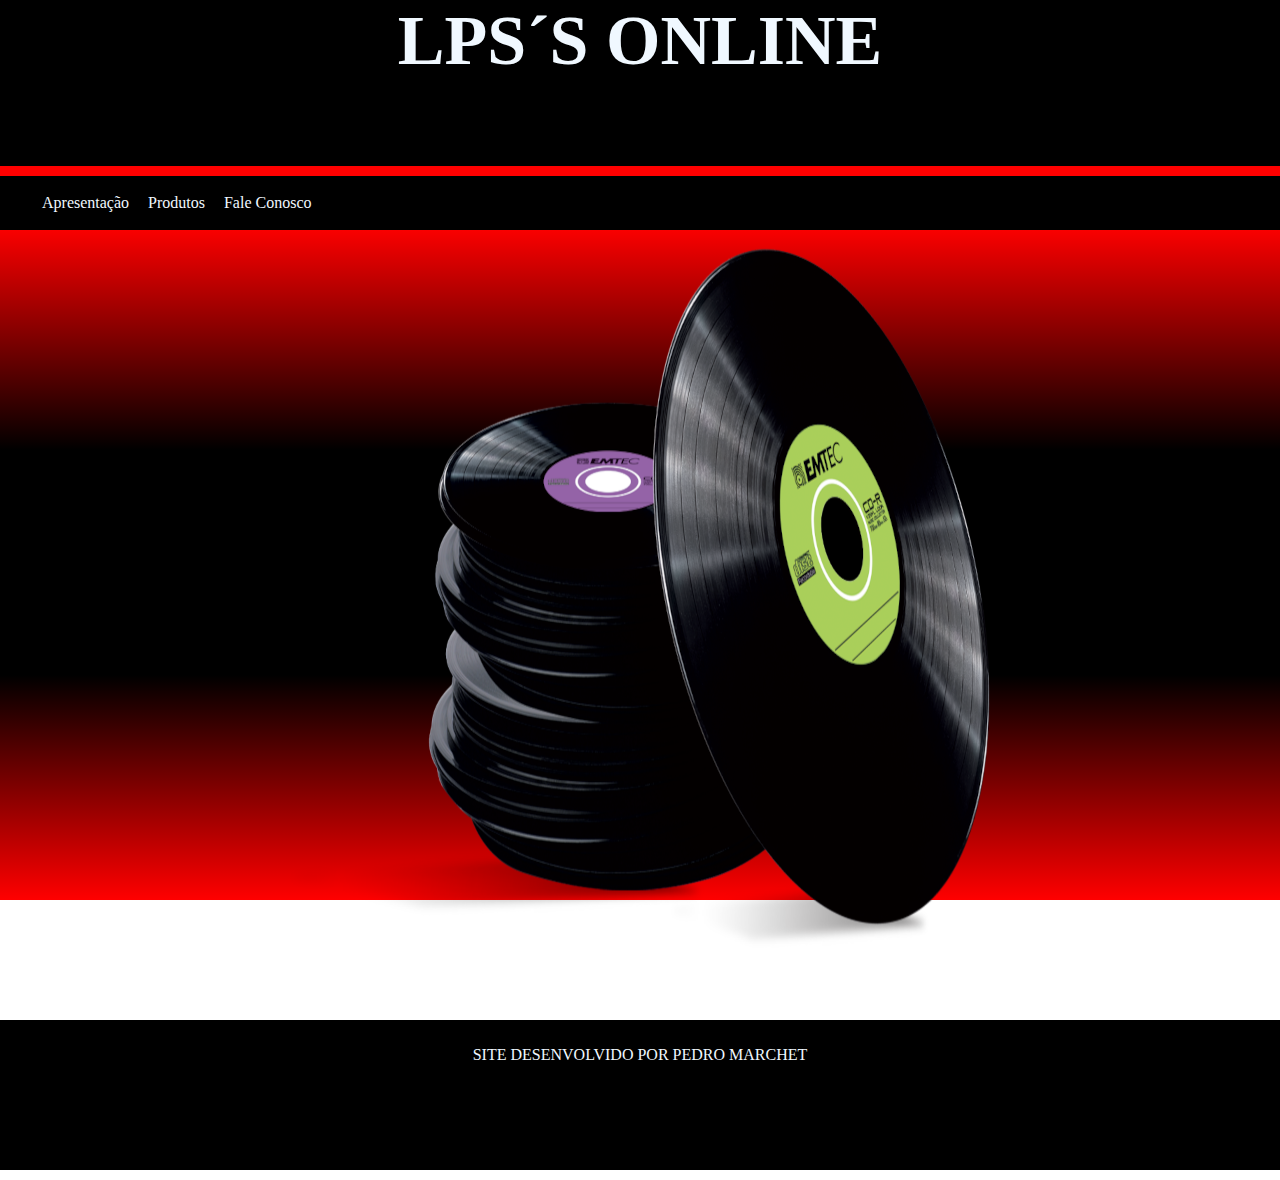
<file: index.html>
<!DOCTYPE html>
<html lang="pt-br">
<head>
  <meta charset="UTF-8">
  <meta http-equiv="X-UA-Compatible" content="IE=edge">
  <meta name="viewport" content="width=device-width, initial-scale=1.0">
  <link rel="stylesheet" href="assets/css/style.css">
  <link rel="shortcut icon" href="assets/images/favicon.ico" type="image/x-icon">
  <title>LOJA LP´S ONLINE</title>
</head>
<body>


    <div class="container1" > 
      <header>
        <h1 >LPS´S ONLINE</h1>
      </header>
    </div>

    
      <nav>
        <div class="nav1" >
          <ul>
            <div class="ul1" ><a href="Apresentação.html">Apresentação</a></div>
            <div class="ul2" ><a href="Produtos.html">Produtos</a></div>
            <div class="ul3" ><a href="Fale Conosco.html">Fale Conosco</a></div>
          </ul>
        </div>
      </nav>

      &nbsp;

    <div class="image1" >
      <picture>
         <source media="(max-width:750px)" srcset="assets/images/PngItem_1.png" type="image/png">
         <img src="assets/images/PngItem_2.png" alt="A imagem flexível funciona">
         </picture>
    </div>

      &nbsp;
    
<div class="container2"  >
  <footer>
      <p class="footer1" >SITE DESENVOLVIDO POR PEDRO MARCHET</p>
  </footer>
</div>
  
</body>
</html>
</file>
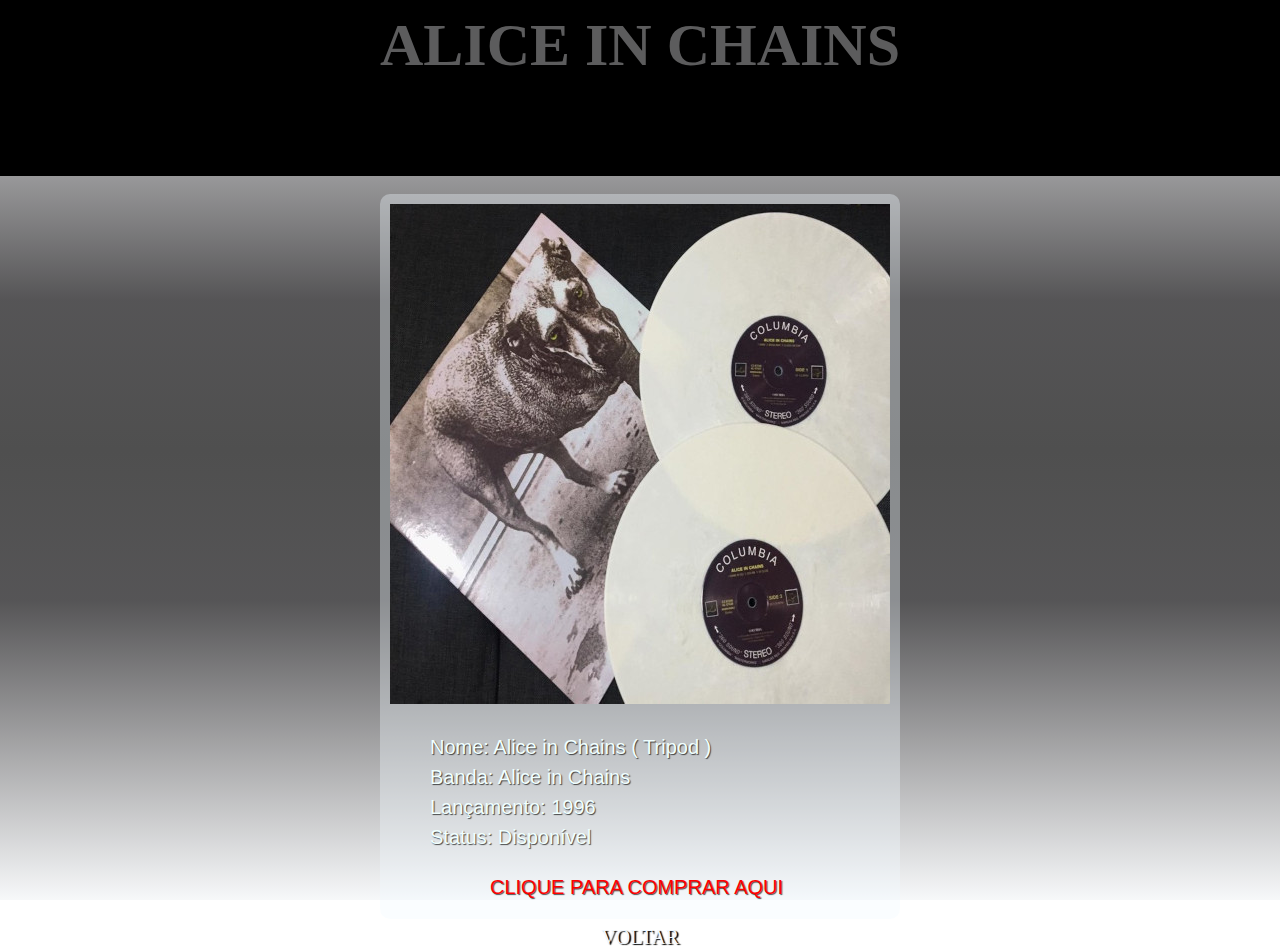
<file: aliceinchains(tripod).html>
<!DOCTYPE html>
<html lang="pt-br">
<head>
  <meta charset="UTF-8">
  <meta http-equiv="X-UA-Compatible" content="IE=edge">
  <meta name="viewport" content="width=device-width, initial-scale=1.0">
  <link rel="shortcut icon" href="assets/images/favicon.ico" type="image/x-icon">
  <link rel="stylesheet" href="assets/css/aliceinchains(tripod).css">
  <title>ALICE IN CHAINS(TRIPOD)</title>
</head>
<body>

  <div class="container" >
    <header>
      <h1>
       ALICE IN CHAINS
      </h1>
    </header>
  </div>

  &nbsp;

  <main>
    <img src="assets/images/tripod-lp2.jpeg" alt="">
    <p>
      <ul type="none" >
        <li>Nome: Alice in Chains ( Tripod )</li>
        <li>Banda: Alice in Chains</li>
        <li>Lançamento: 1996</li>
        <li>Status: Disponível</li>
      </ul>
      <a href="https://www.amazon.com.br/Alice-in-Chains/dp/B00CIOG2DA/ref=pd_lpo_2?pd_rd_i=B00CIOG2DA&psc=1" target="_blank" rel="nofollow" >CLIQUE PARA COMPRAR AQUI </a>
    </p>
  </main>

  <footer>
    <p class="footer1" >
      <a href="Produtos.html">VOLTAR</a>
    </p>
  </footer>
  
  
</body>
</html>
</file>
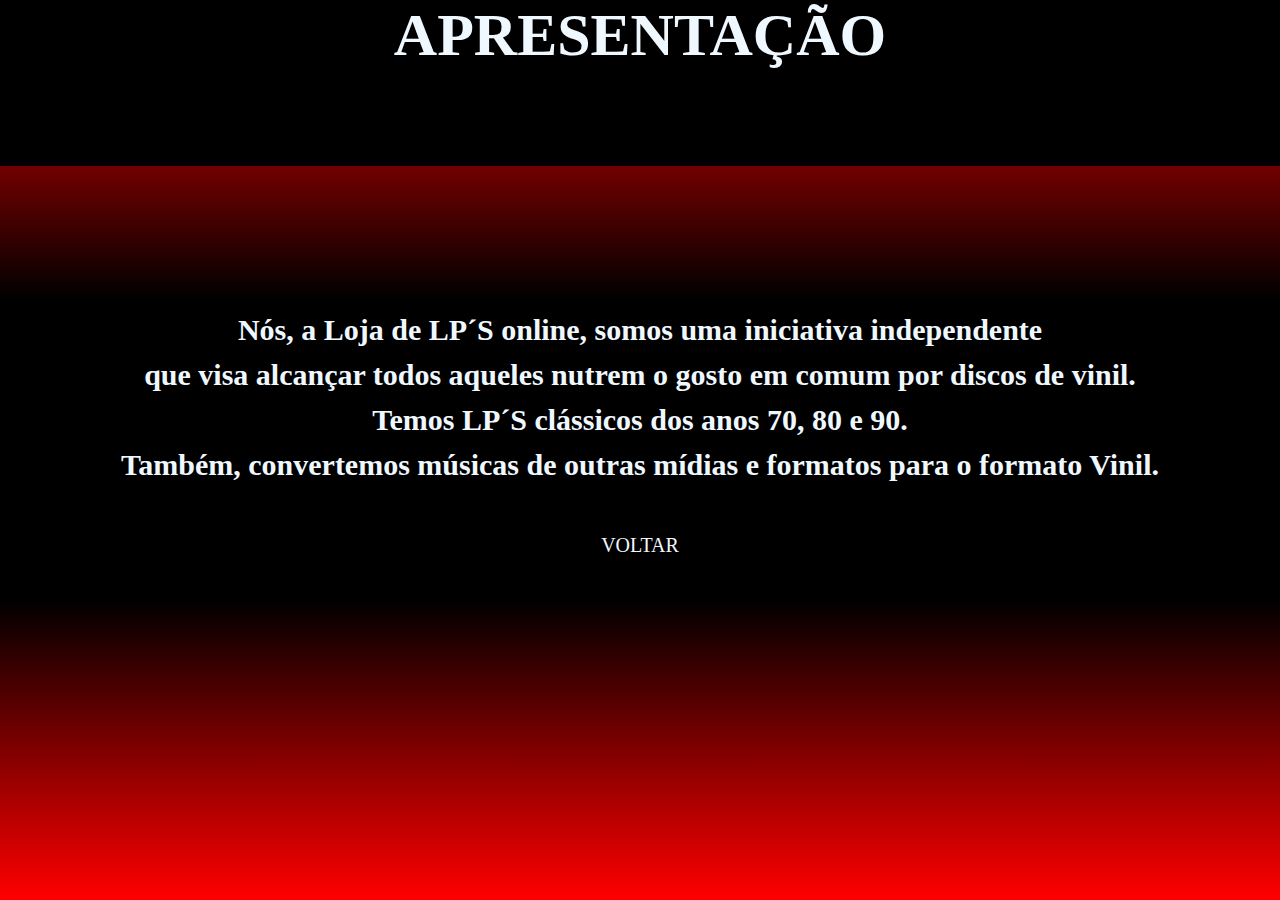
<file: Apresentação.html>
<!DOCTYPE html>
<html lang="pt-br">
<head>
  <meta charset="UTF-8">
  <meta http-equiv="X-UA-Compatible" content="IE=edge">
  <meta name="viewport" content="width=device-width, initial-scale=1.0">
  <link rel="stylesheet" href="assets/css/style2.css">
  <link rel="shortcut icon" href="assets/images/favicon.ico" type="image/x-icon">
  <title>APRESENTAÇÃO</title>
</head>
<body>

  <div class="container1" > 
    <header>
      <h1 class="h1" >APRESENTAÇÃO</h1>
    </header>
  </div>


  <main>

    <p class="main1" >
      Nós, a Loja de LP´S online, somos uma iniciativa independente <br> que visa alcançar 
      todos aqueles nutrem o gosto em comum por discos de vinil. <br>
      Temos LP´S clássicos dos anos 70, 80 e 90. <br>
      Também, convertemos músicas de outras mídias e formatos para o formato Vinil.
    </p>

  </main>


  <footer>
    <p class="footer1" >
      <a href="index.html">VOLTAR</a>
    </p>
  </footer>
  
</body>
</html>
</file>
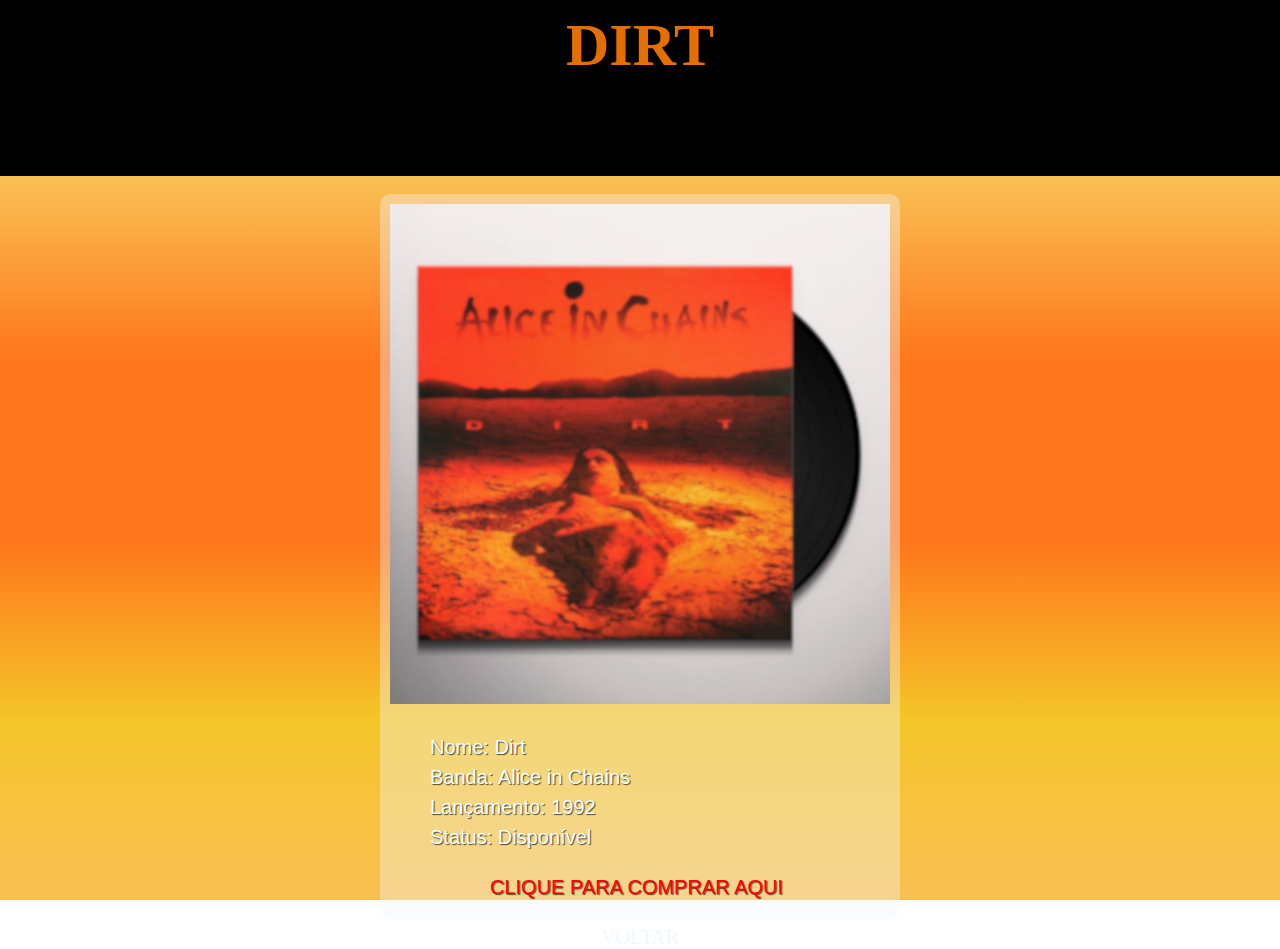
<file: dirt.html>
<!DOCTYPE html>
<html lang="pt-br">
<head>
  <meta charset="UTF-8">
  <meta http-equiv="X-UA-Compatible" content="IE=edge">
  <meta name="viewport" content="width=device-width, initial-scale=1.0">
  <link rel="stylesheet" href="assets/css/dirt.css">
  <link rel="shortcut icon" href="assets/images/favicon.ico" type="image/x-icon">
  <title>DIRT</title>
</head>
<body>

  <div class="container" >
    <header>
      <h1>
        DIRT
      </h1>
    </header>
  </div>

  &nbsp;

  <main>
    <img src="assets/images/dirtlp-2.jpg" alt="">
    <p>
      <ul type="none" >
        <li>Nome: Dirt</li>
        <li>Banda: Alice in Chains</li>
        <li>Lançamento: 1992</li>
        <li>Status: Disponível</li>
      </ul>
      <a href="https://www.amazon.com/Dirt-Alice-Chains/dp/B0000028M7" target="_blank" rel="nofollow" >CLIQUE PARA COMPRAR AQUI </a>
    </p>
  </main>

  <footer>
    <p class="footer1" >
      <a href="Produtos.html">VOLTAR</a>
    </p>
  </footer>
  
</body>
</html>
</file>
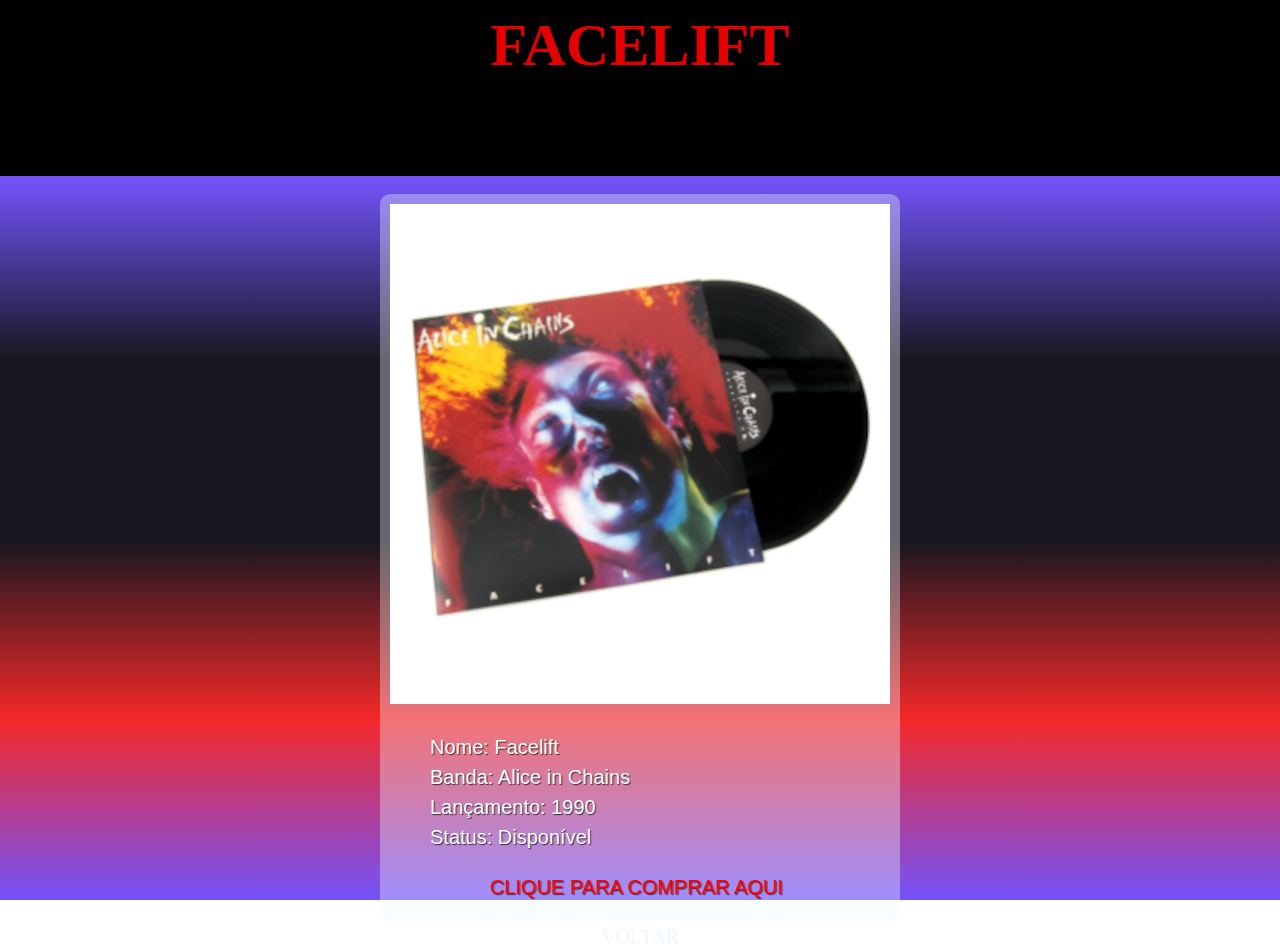
<file: facelift.html>
<!DOCTYPE html>
<html lang="pt-br">
<head>
  <meta charset="UTF-8">
  <meta http-equiv="X-UA-Compatible" content="IE=edge">
  <meta name="viewport" content="width=device-width, initial-scale=1.0">
  <link rel="stylesheet" href="assets/css/facelift.css">
  <link rel="shortcut icon" href="assets/images/favicon.ico" type="image/x-icon">
  <title>FACELIFT</title>
</head>
<body>

  <div class="container" >
    <header>
      <h1>
        FACELIFT
      </h1>
    </header>
  </div>

  &nbsp;

  <main>
    <img src="assets/images/face-lift-lp2.jpg" alt="">
    <p>
      <ul type="none" >
        <li>Nome: Facelift</li>
        <li>Banda: Alice in Chains</li>
        <li>Lançamento: 1990</li>
        <li>Status: Disponível</li>
      </ul>
      <a href="https://www.amazon.com/Facelift-Alice-Chains/dp/B00000272N" target="_blank" rel="nofollow" >CLIQUE PARA COMPRAR AQUI </a>
    </p>
  </main>

  <footer>
    <p class="footer1" >
      <a href="Produtos.html">VOLTAR</a>
    </p>
  </footer>
  
</body>
</html>
</file>
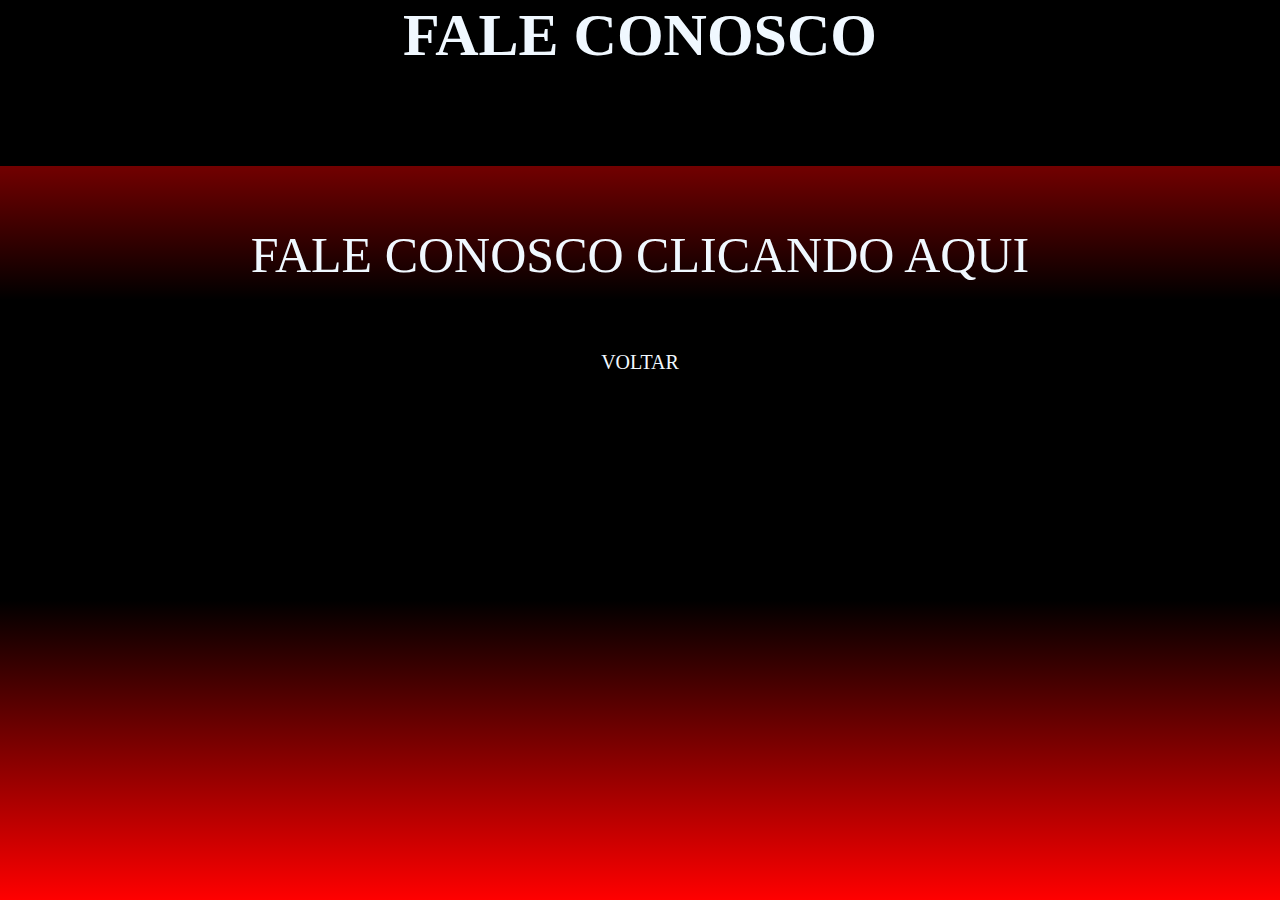
<file: Fale Conosco.html>
<!DOCTYPE html>
<html lang="pt-br">
<head>
  <meta charset="UTF-8">
  <meta http-equiv="X-UA-Compatible" content="IE=edge">
  <meta name="viewport" content="width=device-width, initial-scale=1.0">
  <link rel="shortcut icon" href="assets/images/favicon.ico" type="image/x-icon">
  <link rel="stylesheet" href="assets/css/faleconosco.css">
  <title>FALE CONOSCO</title>
</head>
<body>

  <div class="container1" > 
    <header>
      <h1 class="h1" > FALE CONOSCO</h1>
    </header>
  </div>


  <main>
    <p>
      <a href="https://www.instagram.com/livraria_cultural/" target="_blank" rel="nofollow" >FALE CONOSCO CLICANDO AQUI </a>
    </p>
  </main>

  <footer>
    <p class="footer1" >
      <a href="index.html">VOLTAR</a>
    </p>
  </footer>
  
</body>
</html>
</file>
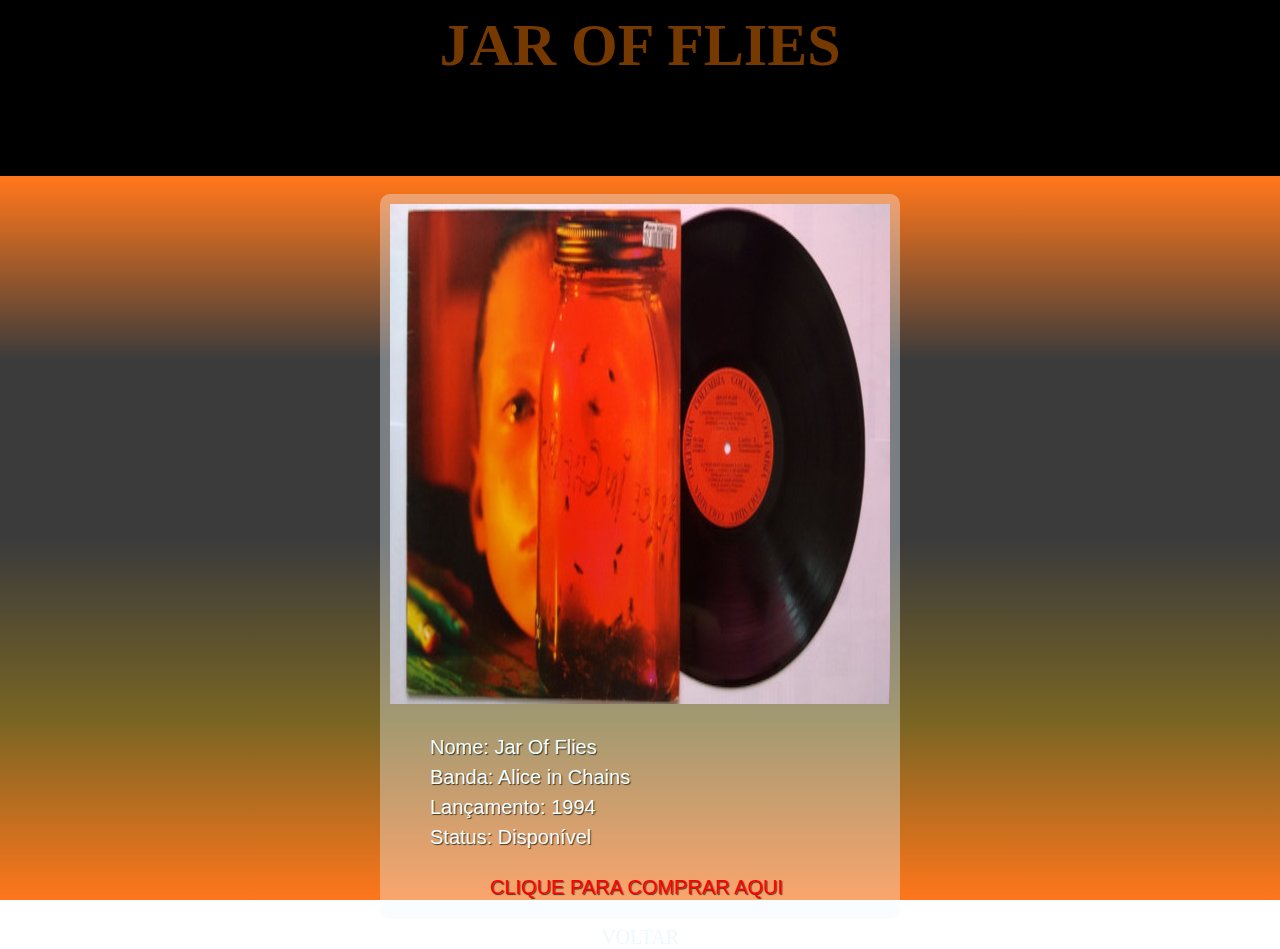
<file: jarofflies.html>
<!DOCTYPE html>
<html lang="pt-be">
<head>
  <meta charset="UTF-8">
  <meta http-equiv="X-UA-Compatible" content="IE=edge">
  <meta name="viewport" content="width=device-width, initial-scale=1.0">
  <link rel="shortcut icon" href="assets/images/favicon.ico" type="image/x-icon">
  <link rel="stylesheet" href="assets/css/jarofflies.css">
  <title>JAROFFLIES</title>
</head>
  
<body>
  


<div class="container" >
  <header>
    <h1>
      JAR OF FLIES
    </h1>
  </header>
</div>

&nbsp;

<main>
  <img src="assets/images/jar-of-flies-lp2.jpg">
  <p>
    <ul type="none" >
      <li>Nome: Jar Of Flies</li>
      <li>Banda: Alice in Chains</li>
      <li>Lançamento: 1994</li>
      <li>Status: Disponível</li>
    </ul>
    <a href="https://www.amazon.com.br/Jar-Flies-Alice-Chains/dp/B0000029F8" target="_blank" rel="nofollow" >CLIQUE PARA COMPRAR AQUI </a>
  </p>
</main>

<footer>
  <p class="footer1" >
    <a href="Produtos.html">VOLTAR</a>
  </p>
</footer>

  
</body>
</html>
</file>
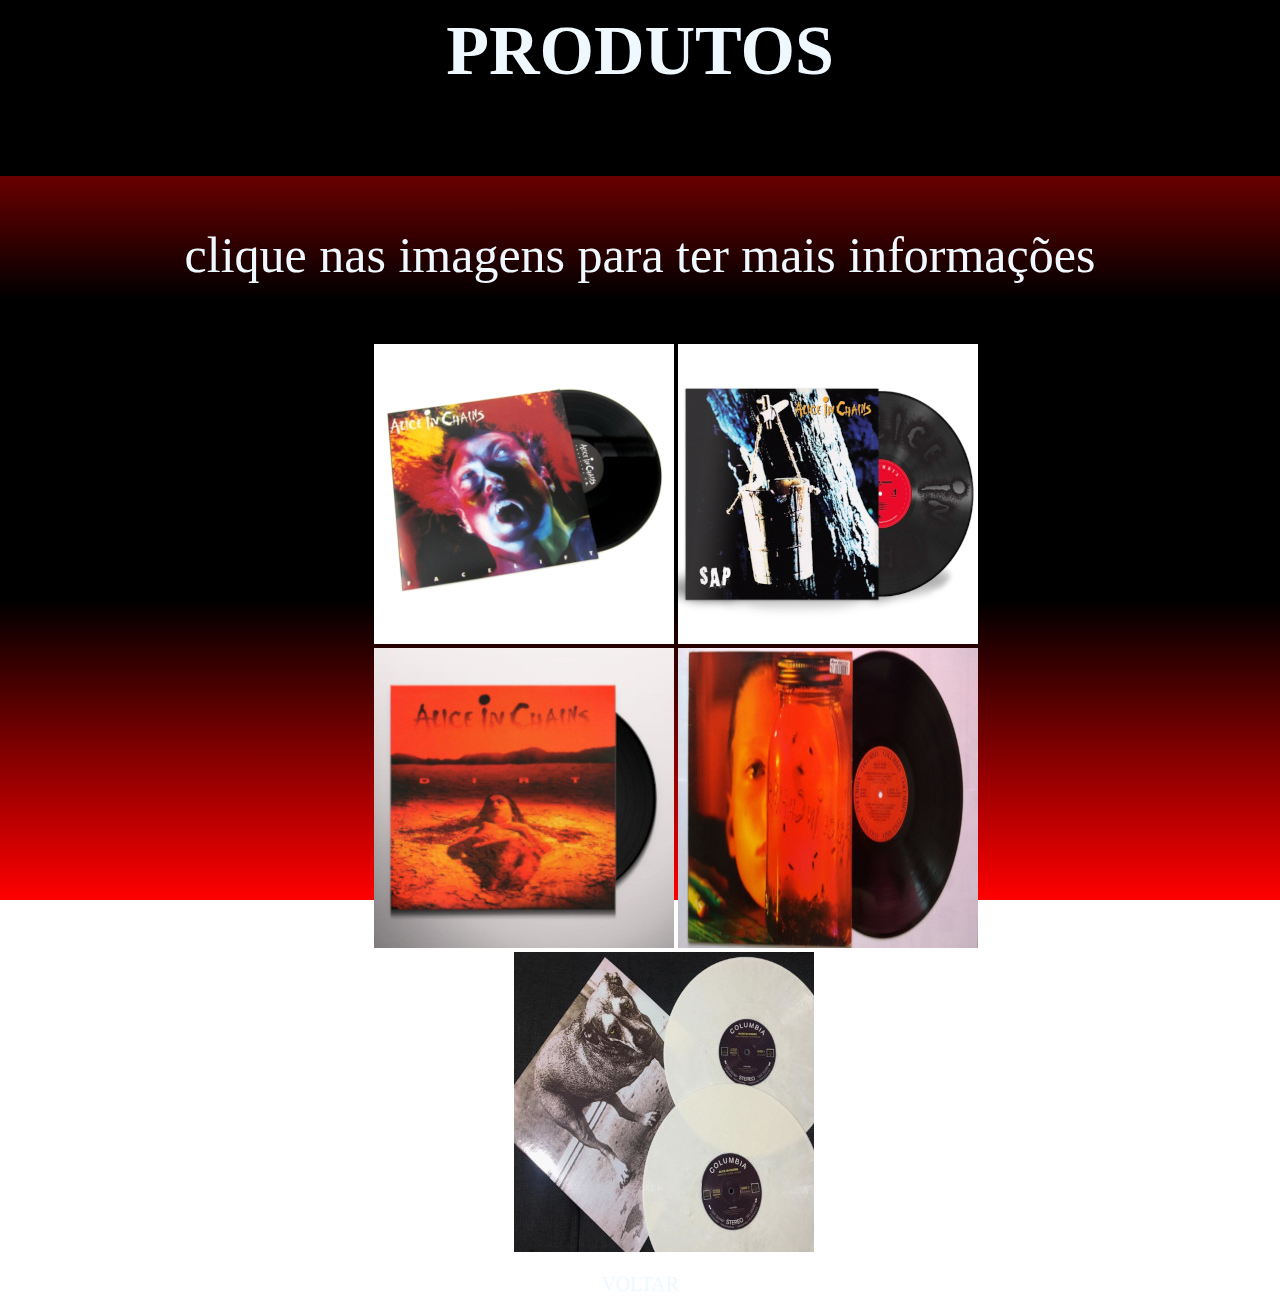
<file: Produtos.html>
<!DOCTYPE html>
<html lang="pt-br">
<head>
  <meta charset="UTF-8">
  <meta http-equiv="X-UA-Compatible" content="IE=edge">
  <meta name="viewport" content="width=device-width, initial-scale=1.0">
  <link rel="stylesheet" href="assets/css/style3.css">
  <link rel="shortcut icon" href="assets/images/favicon.ico
  " type="image/x-icon">
  <title>Produtos</title>
</head>
<body>

  <div class="container1" > 
    <header>
      <h1 class="h1" >PRODUTOS</h1>
    </header>
  </div>

  <p class="h2" >clique nas imagens para ter mais informações</p>

  <main>

    <div class="linha1" >
      <div class="d1" >
       <a href="facelift.html">
         <img src="assets/images/face-lift-lp1.jpg" alt="">
        </a>
    </div>
      <div class="d2">
        <a href="sap.html"><img src="assets/images/sap-lp1.jpeg" alt="">
        </a>
    </div>
  
    &nbsp;

    <div class="linha2" >
      <div class="d1" >
       <a href="dirt.html">
         <img src="assets/images/dirtlp-1.jpg" alt="">
        </a>
    </div>
      <div class="d2">
        <a href="jarofflies.html"><img src="assets/images/jar-of-flies-lp1.jpg" alt="">
        </a>
    </div>

    &nbsp;

    <div class="linha3" >
      <div class="d5" >
       <a href="aliceinchains(tripod).html">
         <img src="assets/images/tripod-lp1.jpeg" alt="">
        </a>
    </div>

  </main>


  <footer>
    <p class="footer1" >
      <a href="index.html">VOLTAR</a>
    </p>
  </footer>
  
  
</body>
</html>
</file>
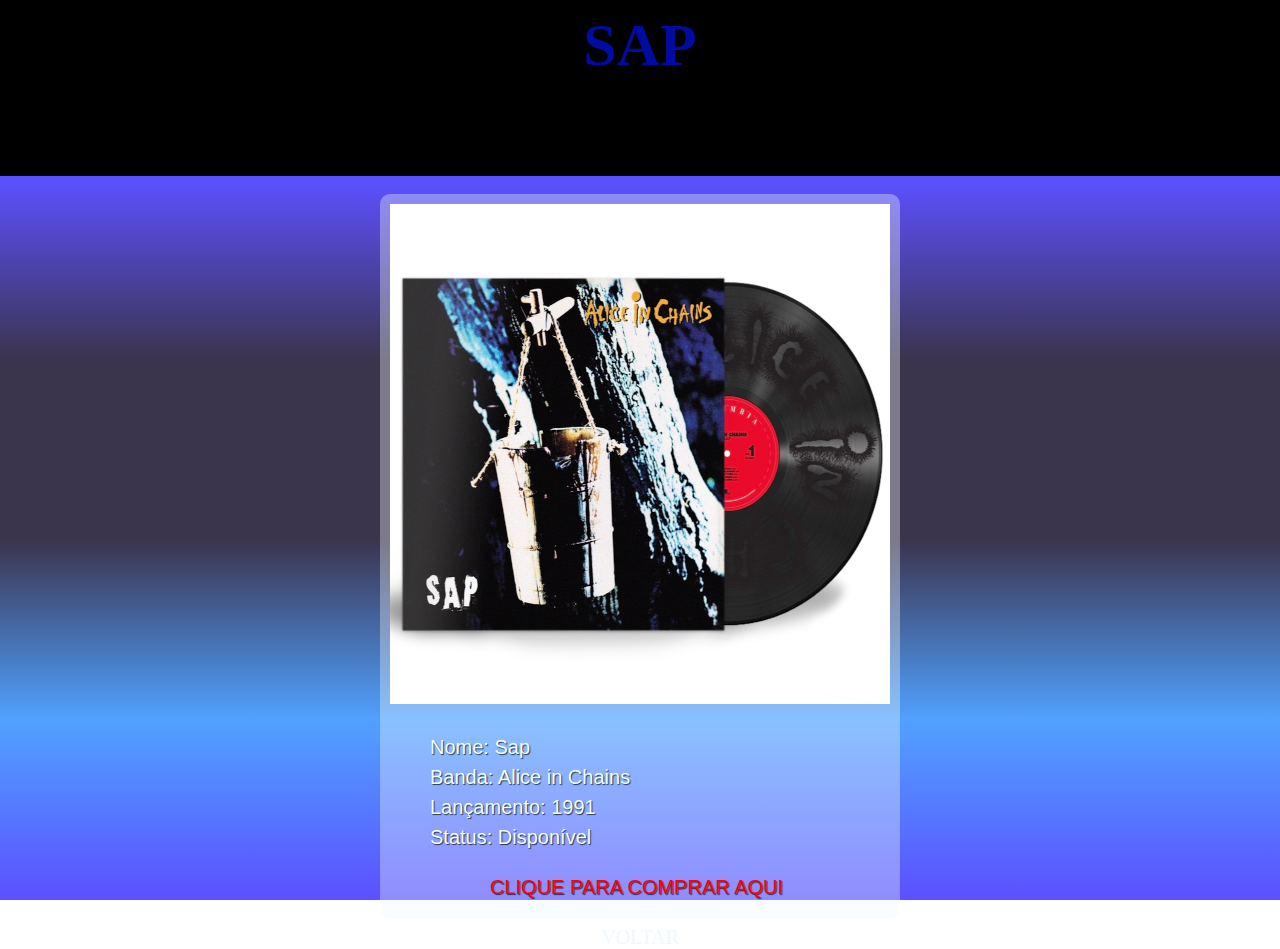
<file: sap.html>
<!DOCTYPE html>
<html lang="pt-br">
<head>
  <meta charset="UTF-8">
  <meta http-equiv="X-UA-Compatible" content="IE=edge">
  <meta name="viewport" content="width=device-width, initial-scale=1.0">
  <link rel="stylesheet" href="assets/css/sap.css">
  <title>SAP</title>
</head>
<body>

  <div class="container" >
    <header>
      <h1>
        SAP
      </h1>
    </header>
  </div>

  &nbsp;

  <main>
    <img src="assets/images/sap-lp2.jpeg" alt="">
    <p>
      <ul type="none" >
        <li>Nome: Sap</li>
        <li>Banda: Alice in Chains</li>
        <li>Lançamento: 1991</li>
        <li>Status: Disponível</li>
      </ul>
      <a href="https://www.amazon.com.br/SAP-Alice-Chains/dp/B0012GMUSQ" target="_blank" rel="nofollow" >CLIQUE PARA COMPRAR AQUI </a>
    </p>
  </main>

  <footer>
    <p class="footer1" >
      <a href="Produtos.html">VOLTAR</a>
    </p>
  </footer>
  
</body>
</html>
  
</body>
</html>
</file>
<file: assets/css/style.css>
body{
  background-image: linear-gradient(to bottom, #ff0000,#ff0000,#000000,#000000,#ff0000);
  background-attachment: fixed;
  padding: 0;
  margin: 0;
  box-sizing: border-box;
  overflow-x: hidden;
}

main{
  background-color: transparent;
  max-width: 1346px;
  margin: auto;
  margin-bottom: 7px;
  padding:10px;
}

.container{
  max-width: 1346px;
  margin: 0 auto;
  padding: 5px;
}



.container1{
  margin-top:-10px;
  height: 156px;
  padding: 10px;
  max-width: 1000vw;
  min-width: none;
  background-color: #000000;
  color: aliceblue;
  text-align: center;
}

h1{
  font-size: 70px;
  margin-top: 1px;
  height: 130px;
}


.container2{
  background-color: #000000;
  color: aliceblue;
  text-align:center;
  margin-top: 50px;
}

a{
  text-decoration: none;
  color: aliceblue;
}

a:hover{
  color: #6e6c6ccb;
  transition: 0.5s;
}

.nav1 {
  margin-top: 10px;
  text-align:justify;
  background-color: #000000;
  padding:2px;
}


div.ul1{
 color: aliceblue;
 display:inline-block;
}

div.ul2{
  color: aliceblue;
  display: inline-block;
  margin-left: 15px;
}

div.ul3{
  color: aliceblue;
  display: inline-block;
  margin-left: 15px;
}

div.image1{
  text-align: center;
  display: block;
}

footer{
  height: 130px;
  padding: 10px;
}
</file>
<file: assets/css/aliceinchains(tripod).css>
body{
  background-image: linear-gradient(to bottom,#f3f5f7af, #7e7e80af,#2a292bcb,#000000b0,#2a292bcb, #7e7e80af,#f3f5f7af);
  background-attachment: fixed;
  padding: 0;
  margin: 0;
  box-sizing: border-box;
  overflow-x: hidden;
}

main{
  background-color:#f0f8ff5b;
  font-family: Arial, Helvetica, sans-serif;
  font-size: 20px;
  color: azure;
  line-height: 1.5em;
  text-shadow: 1px 1px 1px #000000af;
  width: 500px;
  height: 705px;
  margin: auto;
  border-radius: 10px;
  margin-bottom: 7px;
  padding:10px;
}


main > a{
  text-decoration: none;
  color: red;
  text-shadow: 1px 1px 1px #000000af;
  margin-left: 100px;
}

.container > header{
  height: 156px;
  padding: 10px;
  max-width: 1000vw;
  min-width: 500px;
  background-color: #000000;
  color: #919192a2;
  text-align: center;
  font-size: 30px;
}

h1{
  background-attachment: fixed;
  text-align: center;
  font-weight: bold;
  margin-top: 1px;
}


p.footer1{
  margin: auto;
  color: aliceblue;
  text-align: center;
  font-size: 20px;
}

p.footer1 > a{
  text-decoration: none;
  color: aliceblue;
  text-shadow: 2px 1px 1px #000000;
}

p.footer1 > a:hover{
  color: #6e6c6ccb;
  transition: 0.5s;
}
</file>
<file: assets/css/style2.css>
body{
  background-image: linear-gradient(to bottom, #ff0000,#000000,#000000,#ff0000);
  background-attachment: fixed;
  padding: 0;
  margin: 0;
  box-sizing: border-box;
  overflow-x: hidden;
}

main{
  background-color: transparent;
  max-width: 1346px;
  margin: auto;
  margin-bottom: 7px;
  padding:10px;
}

.container1 > header{
  margin-top:-10px;
  height: 156px;
  padding: 10px;
  max-width: 1000vw;
  min-width: none;
  background-color: #000000;
  color: aliceblue;
  text-align: center;
  font-size: 30px;
}

h1{
  margin-top:1px;
  height: 130px;
}

p.main1{
 margin-top:131px;
 text-align: center;
 color: aliceblue;
 font-weight: bold;
 font-size: 30px;
 line-height: 1.5em;
}

p.footer1{
  margin: auto;
  color: aliceblue;
  text-align: center;
  font-size: 20px;
}

a{
  text-decoration: none;
  color: aliceblue;
}

a:hover{
  color: #6e6c6ccb;
  transition: 0.5s;
}
</file>
<file: assets/css/dirt.css>
body{
  background-image: linear-gradient(to bottom,#f3bc07dc, #f7a204af,#ff6905e8,#ff6905e8,#f3bc07dc, #f7a204af);
  background-attachment: fixed;
  padding: 0;
  margin: 0;
  box-sizing: border-box;
  overflow-x: hidden;
}

main{
  background-color:#f0f8ff5b;
  font-family: Arial, Helvetica, sans-serif;
  font-size: 20px;
  color: azure;
  line-height: 1.5em;
  text-shadow: 1px 1px 1px #000000af;
  width: 500px;
  height: 705px;
  margin: auto;
  border-radius: 10px;
  margin-bottom: 7px;
  padding:10px;
}


main > a{
  text-decoration: none;
  color: red;
  text-shadow: 1px 1px 1px #000000af;
  margin-left: 100px;
}

.container > header{
  height: 156px;
  padding: 10px;
  max-width: 1000vw;
  min-width: none;
  background-color: #000000;
  color: #ff7b00e5;
  text-align: center;
  font-size: 30px;
}

h1{
  background-attachment: fixed;
  text-align: center;
  font-weight: bold;
  margin-top: 1px;
}



p.footer1{
  margin: auto;
  color: aliceblue;
  text-align: center;
  font-size: 20px;
}

p.footer1 > a{
  text-decoration: none;
  color: aliceblue;
}

p.footer1 > a:hover{
  color: #6e6c6ccb;
  transition: 0.5s;
}
</file>
<file: assets/css/facelift.css>
body{
  background-image: linear-gradient(to bottom,#f30707dc, #3104f7af,#01000ae8,#01000ae8,#f30707dc, #3104f7af);
  background-attachment: fixed;
  padding: 0;
  margin: 0;
  box-sizing: border-box;
  overflow-x: hidden;
}

main{
  background-color:#f0f8ff5b;
  font-family: Arial, Helvetica, sans-serif;
  font-size: 20px;
  color: azure;
  line-height: 1.5em;
  text-shadow: 1px 1px 1px #000000af;
  width: 500px;
  height: 705px;
  margin: auto;
  border-radius: 10px;
  margin-bottom: 7px;
  padding:10px;
}


main > a{
  text-decoration: none;
  color: red;
  text-shadow: 1px 1px 1px #000000af;
  margin-left: 100px;
}

.container > header{
  height: 156px;
  padding: 10px;
  max-width: 1000vw;
  min-width: none;
  background-color: #000000;
  color: #ff0000e5;
  text-align: center;
  font-size: 30px;
}

h1{
  background-attachment: fixed;
  text-align: center;
  font-weight: bold;
  margin-top: 1px;
}



p.footer1{
  margin: auto;
  color: aliceblue;
  text-align: center;
  font-size: 20px;
}

p.footer1 > a{
  text-decoration: none;
  color: aliceblue;
}

p.footer1 > a:hover{
  color: #6e6c6ccb;
  transition: 0.5s;
}
</file>
<file: assets/css/faleconosco.css>
body{
  background-image: linear-gradient(to bottom, #ff0000,#000000,#000000,#ff0000);
  background-attachment: fixed;
  padding: 0;
  margin: 0;
  box-sizing: border-box;
  overflow-x: hidden;
}

main{
  background-color: transparent;
  max-width: 1346px;
  margin: auto;
  margin-bottom: 7px;
  padding:10px;
}

.container{
  max-width: 1346px;
  margin: 0 auto;
  padding: 5px;
}

p{
  font-size: 50px;
  text-align:center;
}



.container1{
  margin-top:-10px;
  height: 156px;
  padding: 10px;
  font-size: 30px;
  max-width: 1000vw;
  min-width: none;
  background-color: #000000;
  color: aliceblue;
  text-align: center;
}

h1{
  background-attachment: fixed;
  text-align: center;
  font-weight: bold;
  margin-top: 1px;
}

p.footer1{
  margin: auto;
  color: aliceblue;
  text-align: center;
  font-size: 20px;
}

a{
  text-decoration: none;
  color: aliceblue;
}

a:hover{
  color: #6e6c6ccb;
  transition: 0.5s;
}
</file>
<file: assets/css/jarofflies.css>
body{
  background-image: linear-gradient(to bottom,#634c00dc,#ff6905e8,#000000c4,#000000c4,#634c00dc,#ff6905e8);
  background-attachment: fixed;
  padding: 0;
  margin: 0;
  box-sizing: border-box;
  overflow-x: hidden;
}

main{
  background-color:#f0f8ff5b;
  font-family: Arial, Helvetica, sans-serif;
  font-size: 20px;
  color: azure;
  line-height: 1.5em;
  text-shadow: 1px 1px 1px #000000af;
  width: 500px;
  height: 705px;
  margin: auto;
  border-radius: 10px;
  margin-bottom: 7px;
  padding:10px;
}

h1{
  background-attachment: fixed;
  text-align: center;
  font-weight: bold;
  margin-top: 1px;
}



main > a{
  text-decoration: none;
  color: red;
  text-shadow: 1px 1px 1px #000000af;
  margin-left: 100px;
}

.container > header{
  height:156px;
  padding: 10px;
  max-width: 1000vw;
  min-width: none;
  background-color: #000000;
  color: #833f00e5;
  text-align: center;
  font-size: 30px;
}


p.footer1{
  margin: auto;
  color: aliceblue;
  text-align: center;
  font-size: 20px;
}

p.footer1 > a{
  text-decoration: none;
  color: aliceblue;
}

p.footer1 > a:hover{
  color: #6e6c6ccb;
  transition: 0.5s;
}
</file>
<file: assets/css/style3.css>
@media  screen and (max-width:100px) {
  main{
    margin-left:60px;
    text-align: center;
    background-attachment: fixed;                                                                  
    width: 307px;                                                   
    padding:10px;                                                  
    margin:auto; 
    display: inline-block;  
  }
  
}

picture{
  width: 100%;
  display: inline-block;
}

body{
  background-image: linear-gradient(to bottom, #ff0000,#000000,#000000,#ff0000);
  background-attachment: fixed;
  padding: 0;
  margin: 0;
  box-sizing: border-box;
  overflow-x: hidden;
}

main{
  background-color: transparent;
  max-width: 1346px;
  margin: auto;
  margin-bottom: 7px;
  padding:10px;
  width: 100%;
}

.container1 > header{
  height: 156px;
  padding: 10px;
  max-width: 1000vw;
  min-width: none;
  background-color: #000000;
  color: aliceblue;
  text-align: center;
  font-size: 30px;
}


h1{
    font-size: 70px;
    margin-top: 1px;
    height: 130px;
}

p.h2{
  max-width: 1000vw;
  min-width: none;
  color: aliceblue;
  text-align: center;
  font-size: 50px;
}
p.main1{
 margin-top:131px;
 text-align: center;
 color: aliceblue;
 font-weight: bold;
 font-size: 30px;
 line-height: 1.5em;
}

p.footer1{
  margin: auto;
  color: aliceblue;
  text-align: center;
  font-size: 20px;
}

a{
  text-decoration: none;
  color: aliceblue;
}

a:hover{
  color: #6e6c6ccb;
  transition: 0.5s;
}

div.linha1{
  margin-left:60px;
  text-align: center;
}

div.linha2{
  margin-left:60px;
  text-align: center;
  margin-left:0px;
}

div.linha3{
  margin-left:60px;
  text-align: center;
  margin-left: -32px;
}

div.d1{
  background-attachment: fixed;                                                
  margin:auto; 
  display: inline-block;                                                   
}

div.d2{
  background-attachment: fixed;                                            
  margin:auto;  
  display: inline-block;                                                   
}
</file>
<file: assets/css/sap.css>
body{
  background-image: linear-gradient(to bottom,#0077ffaf, #1100ffaf,#090020cb,#090020cb,#0077ffaf, #1100ffaf);
  background-attachment: fixed;
  padding: 0;
  margin: 0;
  box-sizing: border-box;
  overflow-x: hidden;
}

main{
  background-color:#f0f8ff5b;
  font-family: Arial, Helvetica, sans-serif;
  font-size: 20px;
  color: azure;
  line-height: 1.5em;
  text-shadow: 1px 1px 1px #000000af;
  width: 500px;
  height: 705px;
  margin: auto;
  border-radius: 10px;
  margin-bottom: 7px;
  padding:10px;
}


main > a{
  text-decoration: none;
  color: red;
  text-shadow: 1px 1px 1px #000000af;
  margin-left: 100px;
}

.container > header{
  height: 156px;
  padding: 10px;
  max-width: 1000vw;
  min-width: none;
  background-color: #000000;
  color: #0011ffa2;
  text-align: center;
  font-size: 30px;
}

h1{
  background-attachment: fixed;
  text-align: center;
  font-weight: bold;
  margin-top: 1px;
}



p.footer1{
  margin: auto;
  color: aliceblue;
  text-align: center;
  font-size: 20px;
}

p.footer1 > a{
  text-decoration: none;
  color: aliceblue;
}

p.footer1 > a:hover{
  color: #6e6c6ccb;
  transition: 0.5s;
}
</file>
